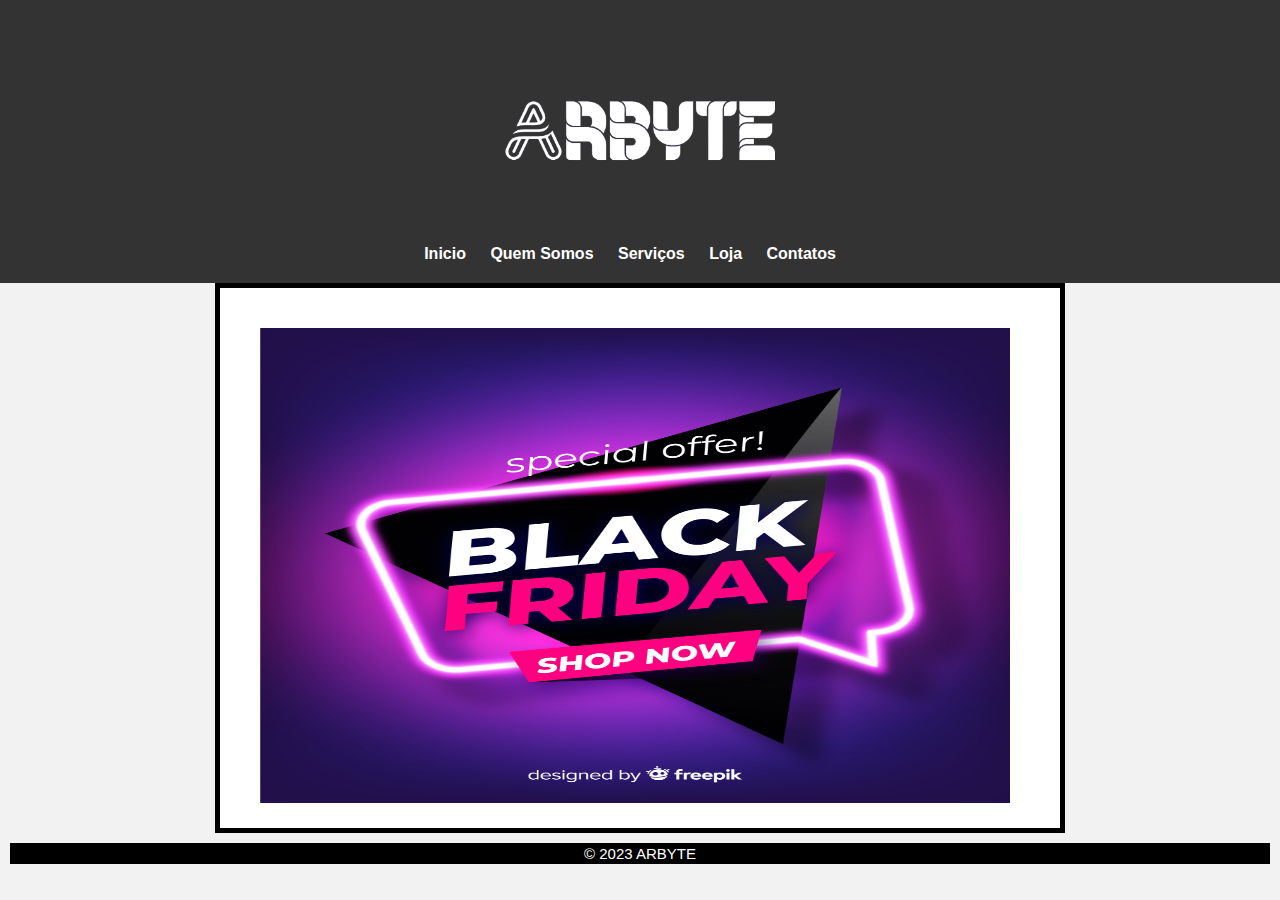
<file: index.html>
<!DOCTYPE html> <!-- Declaração do tipo de documento HTML5 -->
<html lang="pt-br"> <!-- Tag raiz do documento, idioma português do Brasil -->
<head> <!-- Cabeçalho do documento -->
    <meta charset="UTF-8"> <!-- Configuração de codificação de caracteres -->
    <meta name="viewport" content="width=device-width, initial-scale=1.0"> <!-- Configuração da visualização -->
    <title>Meu Site CSS</title> <!-- Título do documento exibido na barra de título -->
    <link rel="stylesheet" href="./templates/style.css"> <!-- Vínculo ao arquivo CSS externo -->
</head> <!-- Fim do cabeçalho -->

<body> <!-- Corpo do documento -->
    <header> <!-- Cabeçalho da página -->
        <img src="./imagens/banner-removebg-preview.png" alt=""> <!-- Imagem (banner ou logotipo) -->
        <nav> <!-- Navegação -->
            <ul> <!-- Lista não ordenada para itens de navegação -->
                <li><a href="index.html">Inicio</a></li> <!-- Item de navegação "Inicio" -->
                <li><a href="quemsomos.html">Quem Somos</a></li> <!-- Item de navegação "Quem Somos" -->
                <li><a href="serviços.html">Serviços</a></li> <!-- Item de navegação "Serviços" -->
                <li><a href="loja.html">Loja</a></li> <!-- Item de navegação "Loja" -->
                <li><a href="contactos.html">Contatos</a></li> <!-- Item de navegação "Contatos" -->
            </ul>
        </nav>
    </header> <!-- Fim do cabeçalho -->

    <main> <!-- Corpo principal da página -->
        <section> <!-- Seção para conteúdo principal -->
            <img src="./imagens/blackfriday.jpg" alt="blackfriday"> <!-- Imagem para a seção -->
        </section>
    </main> <!-- Fim do corpo principal -->

    <footer> <!-- Rodapé da página -->
        <p>&copy; 2023 ARBYTE</p> <!-- Parágrafo com ano de copyright -->
    </footer>
</body> <!-- Fim do corpo do documento -->

</html> <!-- Fim do documento HTML -->
</file>
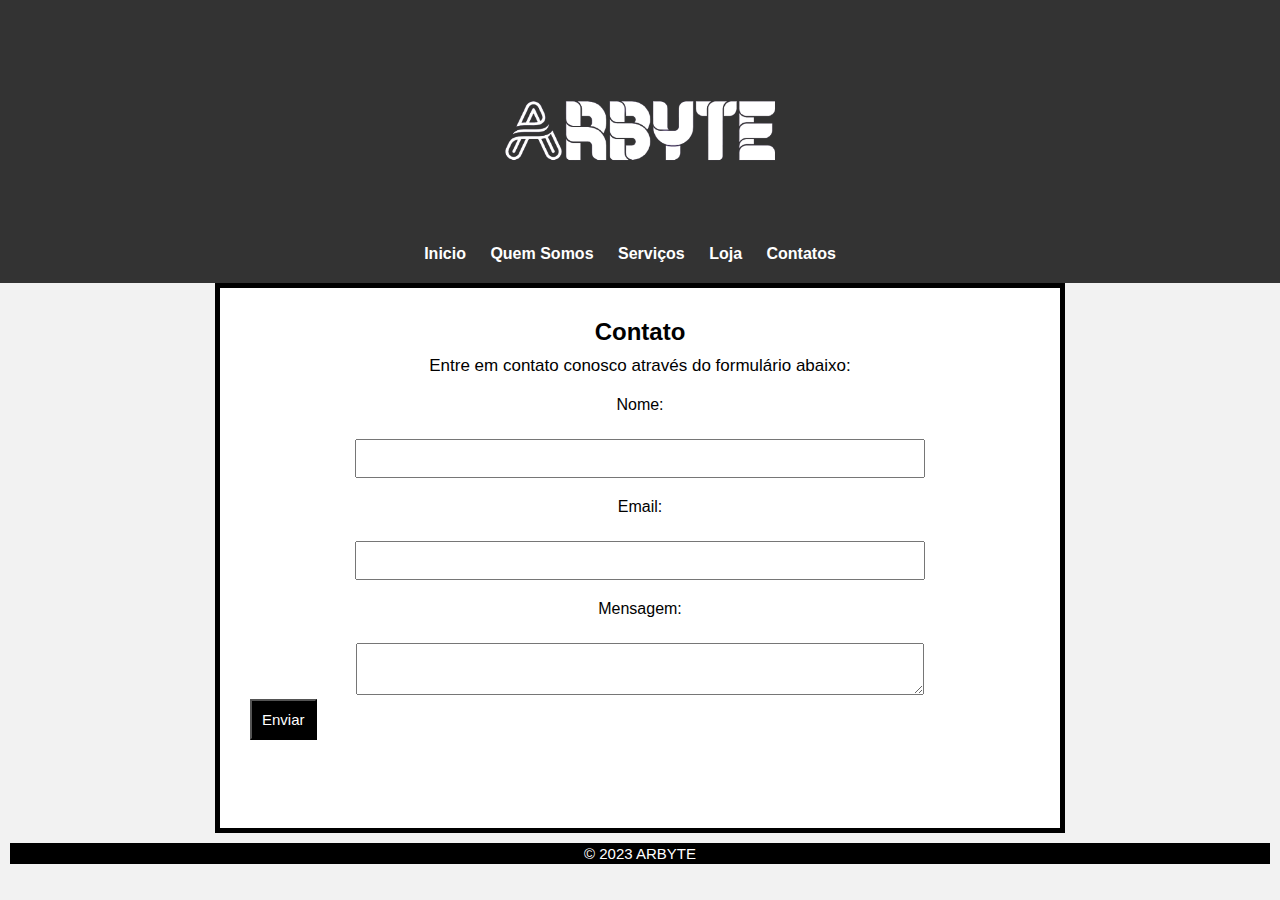
<file: contactos.html>
<!DOCTYPE html> <!-- Declaração do tipo de documento HTML5 -->
<html lang="pt-br"> <!-- Tag raiz do documento, idioma português do Brasil -->
<head> <!-- Cabeçalho do documento -->
    <meta charset="UTF-8"> <!-- Configuração de codificação de caracteres -->
    <meta name="viewport" content="width=device-width, initial-scale=1.0"> <!-- Configuração da visualização -->
    <title>Meu Site CSS</title> <!-- Título do documento exibido na barra de título -->
    <link rel="stylesheet" href="./templates/contactos.css"> <!-- Vínculo ao arquivo CSS externo -->
</head> <!-- Fim do cabeçalho -->

<body> <!-- Corpo do documento -->
    <form action="https://formspree.io/f/xeqbnrab" method="POST"></form> <!-- Formulário para envio de dados -->

    <header> <!-- Cabeçalho da página -->
        <img src="./imagens/banner-removebg-preview.png" alt=""> <!-- Imagem (banner ou logotipo) -->
        
        <nav> <!-- Navegação -->
            <ul> <!-- Lista não ordenada para itens de navegação -->
                <li><a href="index.html">Inicio</a></li> <!-- Item de navegação "Inicio" -->
                <li><a href="quemsomos.html">Quem Somos</a></li> <!-- Item de navegação "Quem Somos" -->
                <li><a href="serviços.html">Serviços</a></li> <!-- Item de navegação "Serviços" -->
                <li><a href="loja.html">Loja</a></li> <!-- Item de navegação "Loja" -->
                <li><a href="contactos.html">Contatos</a></li> <!-- Item de navegação "Contatos" -->
            </ul>
        </nav>
    </header> <!-- Fim do cabeçalho -->

    <main> <!-- Corpo principal da página -->
        <section> <!-- Seção para conteúdo de contato -->
            <h2>Contato</h2> <!-- Título da seção -->
            <p>Entre em contato conosco através do formulário abaixo:</p> <!-- Parágrafo informativo -->
            <form> <!-- Formulário para inserção de dados -->
                <label for="nome">Nome:</label> <!-- Rótulo para campo de nome -->
                <input type="text" id="nome" name="nome"> <!-- Campo de entrada para nome -->
                <label for="email">Email:</label> <!-- Rótulo para campo de email -->
                <input type="email" id="email" name="email"> <!-- Campo de entrada para email -->
                <label for="mensagem">Mensagem:</label> <!-- Rótulo para campo de mensagem -->
                <textarea id="mensagem" name="mensagem"></textarea> <!-- Área de texto para mensagem -->
                <input type="submit" value="Enviar"> <!-- Botão de envio do formulário -->
            </form>
        </section>
    </main> <!-- Fim do corpo principal -->

    <footer> <!-- Rodapé da página -->
        <p>&copy; 2023 ARBYTE</p> <!-- Parágrafo com ano de copyright -->
    </footer>
</body> <!-- Fim do corpo do documento -->

</html> <!-- Fim do documento HTML -->
</file>
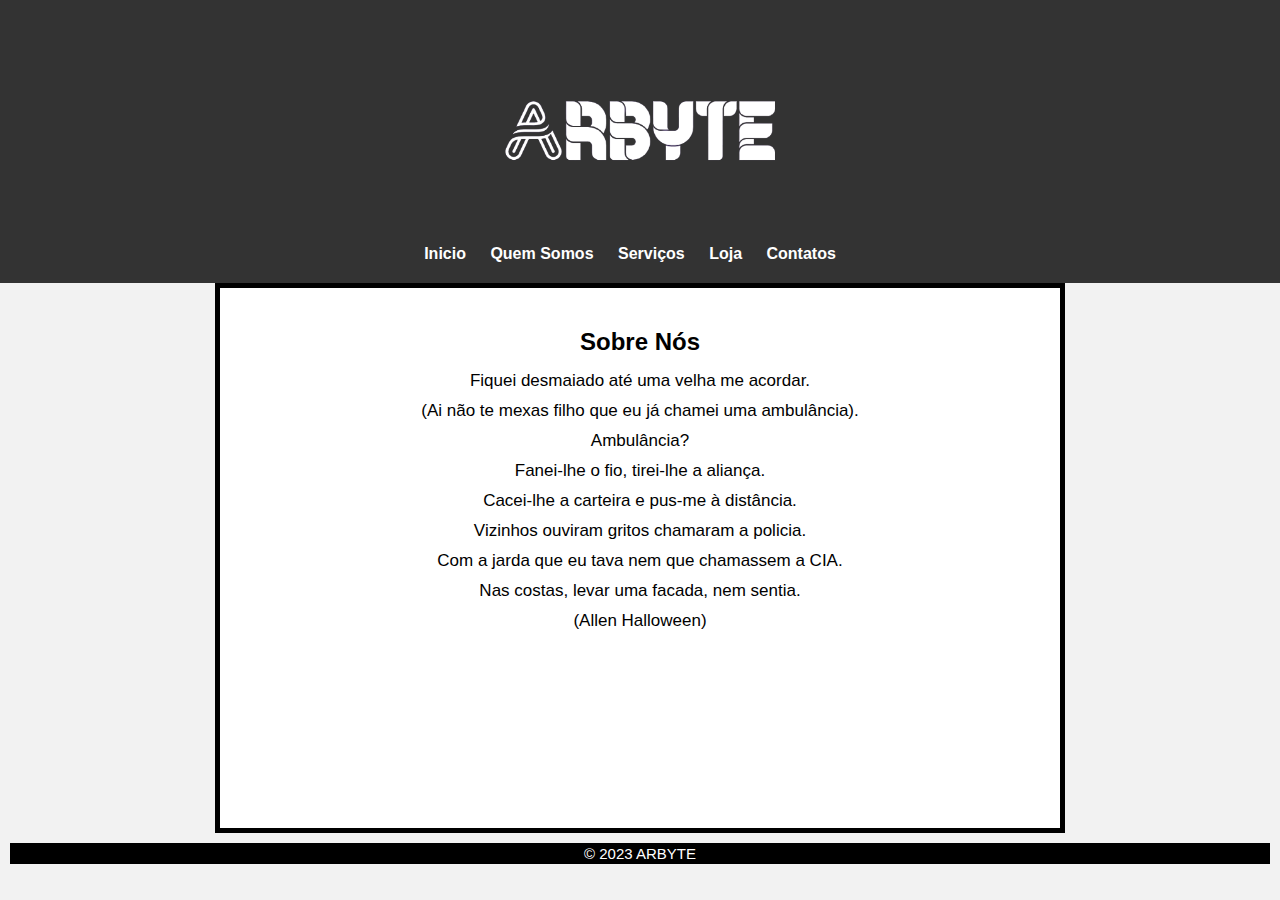
<file: quemsomos.html>
<!DOCTYPE html> <!-- Declaração do tipo de documento HTML5 -->
<html lang="pt-br"> <!-- Tag raiz do documento, idioma português do Brasil -->

<head> <!-- Cabeçalho do documento -->
    <meta charset="UTF-8"> <!-- Configuração de codificação de caracteres -->
    <meta name="viewport" content="width=device-width, initial-scale=1.0"> <!-- Configuração da visualização -->
    <title>Meu Site CSS</title> <!-- Título do documento exibido na barra de título -->
    <link rel="stylesheet" href="./templates/quemsomos.css"> <!-- Vínculo ao arquivo CSS externo -->
</head> <!-- Fim do cabeçalho -->

<body> <!-- Corpo do documento -->
    <header> <!-- Cabeçalho da página -->
        <img src="./imagens/banner-removebg-preview.png" alt=""> <!-- Imagem (banner ou logotipo) -->
      
        <nav> <!-- Navegação -->
            <ul> <!-- Lista não ordenada para itens de navegação -->
                <li><a href="index.html">Inicio</a></li> <!-- Item de navegação "Inicio" -->
                <li><a href="quemsomos.html">Quem Somos</a></li> <!-- Item de navegação "Quem Somos" -->
                <li><a href="serviços.html">Serviços</a></li> <!-- Item de navegação "Serviços" -->
                <li><a href="loja.html">Loja</a></li> <!-- Item de navegação "Loja" -->
                <li><a href="contactos.html">Contatos</a></li> <!-- Item de navegação "Contatos" -->
            </ul>
        </nav>
    </header> <!-- Fim do cabeçalho -->

    <main> <!-- Conteúdo principal -->
        <section> <!-- Seção de conteúdo -->
            <h2>Sobre Nós</h2> <!-- Título da seção -->
            <p>Fiquei desmaiado até uma velha me acordar.</p>
            <p> (Ai não te mexas filho que eu já chamei uma ambulância).</p>
            <p> Ambulância?</p>
            <p>  Fanei-lhe o fio, tirei-lhe a aliança.</p>
            <p>  Cacei-lhe a carteira e pus-me à distância.</p>
            <p>  Vizinhos ouviram gritos chamaram a policia.</p>
            <p>  Com a jarda que eu tava nem que chamassem a CIA.</p>
            <p>  Nas costas, levar uma facada, nem sentia. </p>
            <p>  (Allen Halloween)</p>
        </section>
    </main> <!-- Fim do conteúdo principal -->

    <footer> <!-- Rodapé da página -->
        <p>&copy; 2023 ARBYTE</p> <!-- Parágrafo com ano de copyright -->
    </footer>
</body> <!-- Fim do corpo do documento -->

</html> <!-- Fim do documento HTML -->
</file>
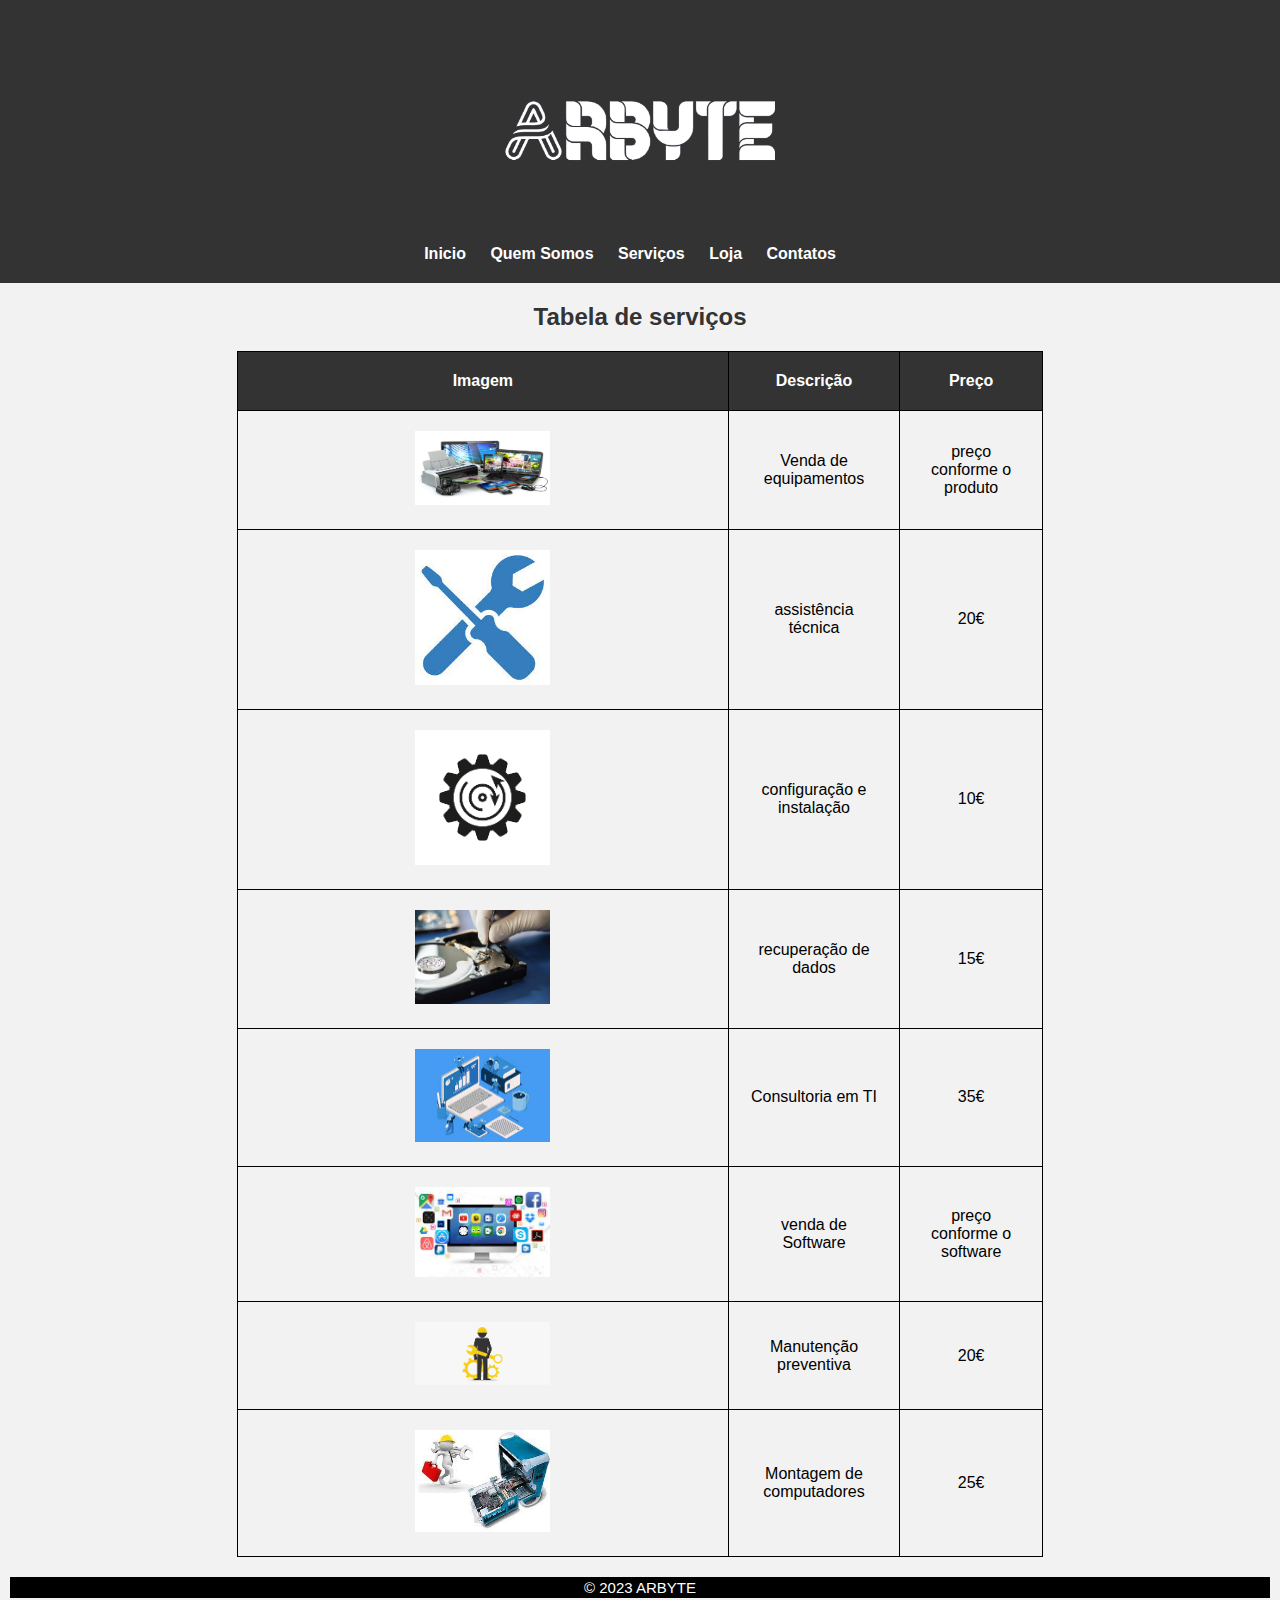
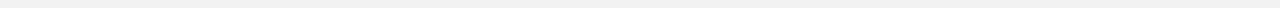
<file: serviços.html>
<!-- Declaração do tipo de documento e versão do HTML -->
<!DOCTYPE html>

<!-- Abertura da tag HTML com a declaração do idioma -->
<html lang="pt-br">

<head>
    <!-- Configuração do conjunto de caracteres UTF-8 -->
    <meta charset="UTF-8">

    <!-- Configuração da largura da viewport para dispositivos móveis -->
    <meta name="viewport" content="width=device-width, initial-scale=1.0">

    <!-- Título da página exibido na barra de título do navegador -->
    <title>Meu Site CSS</title>

    <!-- Link para o arquivo de estilo CSS para estilizar a página -->
    <link rel="stylesheet" href="./templates/serviços.css">
</head>

<body>

    <!-- Cabeçalho da página contendo um banner e uma navegação -->
    <header>
        <!-- Inclusão de uma imagem no cabeçalho -->
        <img src="./imagens/banner-removebg-preview.png" alt="">

        <!-- Navegação do site com links para diferentes páginas -->
        <nav>
            <ul>
                <li><a href="index.html">Inicio</a></li>
                <li><a href="quemsomos.html">Quem Somos</a></li>
                <li><a href="serviços.html">Serviços</a></li>
                <li><a href="loja.html">Loja</a></li>
                <li><a href="contactos.html">Contatos</a></li>
            </ul>
        </nav>
    </header>

    <!-- Seção principal da página -->
    <main>

        <!-- Título da seção principal -->
        <h2>Tabela de serviços</h2>

        <!-- Tabela contendo informações sobre diferentes serviços -->
        <table>
            <thead>
                <tr>
                    <th>Imagem</th>
                    <th>Descrição</th>
                    <th>Preço</th>
                </tr>
            </thead>
            <tbody>
                <tr>
                    <td><img src="./imagens/office-electronics-printers-copiers-min-1.jpg" alt=""></td>
                    <td>Venda de equipamentos</td>
                    <td>preço conforme o produto</td>
                </tr>
                <tr>
                    <td><img src="./imagens/assitencia.jpg" alt=""></td>
                    <td>assistência técnica</td>
                    <td>20€</td>
                </tr>
                <tr>
                    <td><img src="./imagens/configeinstali.jpg" alt=""></td>
                    <td>configuração e instalação</td>
                    <td>10€</td>
                </tr>
                <tr>
                    <td><img src="./imagens/recuperação.jpg" alt=""></td>
                    <td>recuperação de dados</td>
                    <td>15€</td>
                </tr>
                <tr>
                    <td><img src="./imagens/consultoria.jpg" alt=""></td>
                    <td>Consultoria em TI</td>
                    <td>35€</td>
                </tr>
                <tr>
                    <td><img src="./imagens/venda.jpg" alt=""></td>
                    <td>venda de Software</td>
                    <td>preço conforme o software</td>
                </tr>
                <tr>
                    <td><img src="./imagens/preventiva.jpg" alt=""></td>
                    <td>Manutenção preventiva</td>
                    <td>20€</td>
                </tr>
                <tr>
                    <td><img src="./imagens/montagem.jpg" alt=""></td>
                    <td>Montagem de computadores</td>
                    <td>25€</td>
                </tr>
              
            </tbody>
        </table>
    </main>

    <!-- Rodapé da página -->
    <footer>
        <!-- Mensagem de direitos autorais -->
        <p>&copy; 2023 ARBYTE</p>
    </footer>

</body>

</html>
</file>
<file: templates/style.css>
/* Estilos para o corpo da página */
body, h1, h2, p, section, form, label, main, textarea, img {
    font-family: Arial, sans-serif; /* Define a fonte para vários elementos */
    margin: 0; /* Remove margens padrão */
    padding: 0; /* Remove preenchimentos padrão */
    max-width: 100%; /* Garante que os elementos não ultrapassem 100% da largura do contêiner */
    margin-left: auto; /* Centraliza o elemento horizontalmente no contêiner */
    margin-right: auto; /* Centraliza o elemento horizontalmente no contêiner */
}

body {
    font-family: 'Arial', sans-serif; /* Define a fonte principal para o corpo do documento */
    margin: 0; /* Remove margens padrão */
    padding: 0; /* Remove preenchimentos padrão */
    background-color: #f2f2f2; /* Define a cor de fundo do corpo */
}

header {
    background-color: #333; /* Cor de fundo do cabeçalho */
    color: white; /* Cor do texto no cabeçalho */
    text-align: center; /* Centraliza o texto no cabeçalho */
    padding: 20px 0; /* Adiciona espaçamento interno ao cabeçalho */
}

header img {
    max-width: 35%; /* Limita a largura máxima da imagem no cabeçalho */
    height: auto; /* Mantém a proporção da imagem */
}

nav ul {
    list-style: none; /* Remove os marcadores de lista dos itens do menu */
    padding: 0; /* Remove o preenchimento padrão do menu */
    margin: 0; /* Remove as margens padrão do menu */
}

nav ul li {
    display: inline; /* Exibe os itens de menu em linha */
    margin-right: 20px; /* Adiciona espaçamento entre os itens do menu */
}

nav a {
    text-decoration: none; /* Remove a decoração de texto sublinhado nos links */
    color: white; /* Cor do texto nos links */
    font-weight: bold; /* Define a espessura da fonte como negrito */
    font-size: 16px; /* Define o tamanho da fonte nos links */
}

nav a:hover {
    color: #ffcc00; /* Cor ao passar o mouse sobre os links */
}

main {
    background-color: #fff; /* Cor de fundo do conteúdo principal */
    text-align: center; /* Centraliza o texto no conteúdo principal */
    width: 800px; /* Largura fixa do conteúdo principal */
    height: 500px; /* Altura fixa do conteúdo principal */
    margin: auto; /* Centraliza o conteúdo horizontalmente */
    padding: 20px; /* Adiciona espaçamento interno ao conteúdo principal */
    border: 5px solid rgb(0, 0, 0); /* Adiciona uma borda sólida ao redor do conteúdo principal */
}

section {
    margin: 20px; /* Adiciona espaçamento externo à seção */
    color: #000000; /* Cor do texto na seção */
    text-align: left; /* Alinha o texto à esquerda na seção */
}

section img {
    display: cover; /* Ajusta a imagem para cobrir completamente o contêiner */
    align-items: center; /* Centraliza a imagem verticalmente */
    width: 750px; /* Largura da imagem */
    height: 475px; /* Altura da imagem */
}

section h2 {
    font-size: 24px; /* Tamanho da fonte para os títulos h2 na seção */
}

section p {
    font-size: 17px; /* Tamanho da fonte para os parágrafos na seção */
}

form {
    text-align: center; /* Centraliza o conteúdo do formulário */
}

form label {
    margin: 10px; /* Adiciona espaçamento externo aos rótulos do formulário */
    display: block; /* Faz com que os rótulos ocupem uma linha inteira */
}

form input[type="text"],
form input[type="email"],
form textarea {
    width: 70%; /* Define a largura dos campos de entrada do formulário */
    padding: 10px; /* Adiciona preenchimento interno aos campos de entrada do formulário */
    margin-top: 5px; /* Adiciona espaçamento superior aos campos de entrada do formulário */
}

form input[type="submit"] {
    background-color: #000000; /* Cor de fundo do botão de envio */
    color: #fff; /* Cor do texto no botão de envio */
    padding: 10px; /* Adiciona preenchimento interno ao botão de envio */
    cursor: pointer; /* Altera o cursor ao passar o mouse sobre o botão de envio */
    font-size: 15px; /* Tamanho da fonte no botão de envio */
    display: block; /* Faz com que o botão de envio ocupe uma linha inteira */
}

footer {
    margin: 10px; /* Adiciona espaçamento externo ao rodapé */
    background-color: #000000; /* Cor de fundo do rodapé */
    color: #fff; /* Cor do texto no rodapé */
    padding: 2px; /* Adiciona preenchimento interno ao rodapé */
    text-align: center; /* Centraliza o texto no rodapé */
    font-size: 15px; /* Tamanho da fonte no rodapé */
}
</file>
<file: templates/quemsomos.css>
/* Estilos para o corpo da página */
body, h1, h2, p, section, form, label, main, textarea, img {
    font-family: Arial, sans-serif; /* Define a fonte para vários elementos */
    margin: 0; /* Remove margens padrão */
    padding: 0; /* Remove preenchimentos padrão */
    max-width: 100%; /* Garante que os elementos não ultrapassem 100% da largura do contêiner */
    margin-left: auto; /* Centraliza o elemento horizontalmente no contêiner */
    margin-right: auto; /* Centraliza o elemento horizontalmente no contêiner */
}

body {
    font-family: 'Arial', sans-serif; /* Define a fonte principal para o corpo do documento */
    margin: 0; /* Remove margens padrão */
    padding: 0; /* Remove preenchimentos padrão */
    background-color: #f2f2f2; /* Define a cor de fundo do corpo */
}

header {
    background-color: #333; /* Cor de fundo do cabeçalho */
    color: white; /* Cor do texto no cabeçalho */
    text-align: center; /* Centraliza o texto no cabeçalho */
    padding: 20px 0; /* Adiciona espaçamento interno ao cabeçalho */
}

header img {
    max-width: 35%; /* Limita a largura máxima da imagem no cabeçalho */
    height: auto; /* Mantém a proporção da imagem */
}

nav ul {
    list-style: none; /* Remove os marcadores de lista dos itens do menu */
    padding: 0; /* Remove o preenchimento padrão do menu */
    margin: 0; /* Remove as margens padrão do menu */
}

nav ul li {
    display: inline; /* Exibe os itens de menu em linha */
    margin-right: 20px; /* Adiciona espaçamento entre os itens do menu */
}

nav a {
    text-decoration: none; /* Remove a decoração de texto sublinhado nos links */
    color: white; /* Cor do texto nos links */
    font-weight: bold; /* Define a espessura da fonte como negrito */
    font-size: 16px; /* Define o tamanho da fonte nos links */
}

nav a:hover {
    color: #ffcc00; /* Cor ao passar o mouse sobre os links */
}

main {
    background-color: #fff; /* Cor de fundo do conteúdo principal */
    text-align: center; /* Centraliza o texto no conteúdo principal */
    width: 800px; /* Largura fixa do conteúdo principal */
    height: 500px; /* Altura fixa do conteúdo principal */
    margin: auto; /* Centraliza o conteúdo horizontalmente */
    padding: 20px; /* Adiciona espaçamento interno ao conteúdo principal */
    border: 5px solid rgb(0, 0, 0); /* Adiciona uma borda sólida ao redor do conteúdo principal */
}

section {
    margin: 20px; /* Adiciona espaçamento externo à seção */
    color: #000000; /* Cor do texto na seção */
    text-align: left; /* Alinha o texto à esquerda na seção */
}

section h2 {
    text-align: center; /* Centraliza o texto do título h2 na seção */
    font-size: 24px; /* Tamanho da fonte para os títulos h2 na seção */
    margin: 10px; /* Adiciona espaçamento externo aos títulos h2 na seção */
}

section p {
    font-size: 17px; /* Tamanho da fonte para os parágrafos na seção */
    text-align: center; /* Centraliza o texto dos parágrafos na seção */
    padding: 5px; /* Adiciona espaçamento interno aos parágrafos na seção */
}

form {
    text-align: center; /* Centraliza o conteúdo do formulário */
}

form label {
    margin: 10px; /* Adiciona espaçamento externo aos rótulos do formulário */
    display: block; /* Faz com que os rótulos ocupem uma linha inteira */
}

form input[type="text"],
form input[type="email"],
form textarea {
    width: 70%; /* Define a largura dos campos de entrada do formulário */
    padding: 10px; /* Adiciona preenchimento interno aos campos de entrada do formulário */
    margin-top: 5px; /* Adiciona espaçamento superior aos campos de entrada do formulário */
}

form input[type="submit"] {
    background-color: #000000; /* Cor de fundo do botão de envio */
    color: #fff; /* Cor do texto no botão de envio */
    padding: 10px; /* Adiciona preenchimento interno ao botão de envio */
    cursor: pointer; /* Altera o cursor ao passar o mouse sobre o botão de envio */
    font-size: 15px; /* Tamanho da fonte no botão de envio */
    display: block; /* Faz com que o botão de envio ocupe uma linha inteira */
}

footer {
    margin: 10px; /* Adiciona espaçamento externo ao rodapé */
    background-color: #000000; /* Cor de fundo do rodapé */
    color: #fff; /* Cor do texto no rodapé */
    padding: 2px; /* Adiciona preenchimento interno ao rodapé */
    text-align: center; /* Centraliza o texto no rodapé */
    font-size: 15px; /* Tamanho da fonte no rodapé */
}
</file>
<file: templates/serviços.css>
/* Estilos para o corpo da página */
body, h1, h2, p, section, form, label, main, textarea, img {
    font-family: Arial, sans-serif; /* Define a fonte para vários elementos */
    margin: 0; /* Remove margens padrão */
    padding: 0; /* Remove preenchimentos padrão */
    max-width: 100%; /* Garante que os elementos não ultrapassem 100% da largura do contêiner */
    margin-left: auto; /* Centraliza o elemento horizontalmente no contêiner */
    margin-right: auto; /* Centraliza o elemento horizontalmente no contêiner */
}

body {
    font-family: 'Arial', sans-serif; /* Define a fonte principal para o corpo do documento */
    margin: 0; /* Remove margens padrão */
    padding: 0; /* Remove preenchimentos padrão */
    background-color: #f2f2f2; /* Define a cor de fundo do corpo */
}

header {
    background-color: #333; /* Cor de fundo do cabeçalho */
    color: white; /* Cor do texto no cabeçalho */
    text-align: center; /* Centraliza o texto no cabeçalho */
    padding: 20px 0; /* Adiciona espaçamento interno ao cabeçalho */
}

header img {
    max-width: 35%; /* Limita a largura máxima da imagem no cabeçalho */
    height: auto; /* Mantém a proporção da imagem */
}

nav ul {
    list-style: none; /* Remove os marcadores de lista dos itens do menu */
    padding: 0; /* Remove o preenchimento padrão do menu */
    margin: 0; /* Remove as margens padrão do menu */
}

nav ul li {
    display: inline; /* Exibe os itens de menu em linha */
    margin-right: 20px; /* Adiciona espaçamento entre os itens do menu */
}

nav a {
    text-decoration: none; /* Remove a decoração de texto sublinhado nos links */
    color: white; /* Cor do texto nos links */
    font-weight: bold; /* Define a espessura da fonte como negrito */
    font-size: 16px; /* Define o tamanho da fonte nos links */
}

nav a:hover {
    color: #ffcc00; /* Cor ao passar o mouse sobre os links */
}

main {
    text-align: center; /* Centraliza o conteúdo principal */
    margin: 20px; /* Adiciona espaçamento externo ao conteúdo principal */
}

h2 {
    color: #333; /* Cor do texto do título h2 */
}

table {
    width: 65%; /* Largura da tabela */
    margin: 0 auto; /* Centraliza a tabela no contêiner */
    border-collapse: collapse; /* Remove a separação entre as bordas das células */
    margin-top: 20px; /* Adiciona espaçamento superior à tabela */
}

thead {
    background-color: #333; /* Cor de fundo do cabeçalho da tabela */
    color: white; /* Cor do texto no cabeçalho da tabela */
}

th, td {
    padding: 20px; /* Adiciona preenchimento interno às células da tabela */
    border: 1px solid #000000; /* Adiciona bordas às células da tabela */
    text-align: center; /* Centraliza o texto nas células da tabela */
}

th {
    background-color: #333; /* Cor de fundo do cabeçalho da tabela */
}

tbody img {
    max-width: 30%; /* Limita a largura máxima das imagens na tabela */
}

footer {
    margin: 10px; /* Adiciona espaçamento externo ao rodapé */
    background-color: #000000; /* Cor de fundo do rodapé */
    color: #fff; /* Cor do texto no rodapé */
    padding: 2px; /* Adiciona preenchimento interno ao rodapé */
    text-align: center; /* Centraliza o texto no rodapé */
    font-size: 15px; /* Tamanho da fonte no rodapé */
}
</file>
<file: templates/contactos.css>
/* Estilos para o corpo da página */
/* Reset de estilos padrão */
body, h1, h2, p, section, form, label, main, textarea, img {
    font-family: Arial, sans-serif; /* Define a fonte para vários elementos */
    margin: 0; /* Remove margens padrão */
    padding: 0; /* Remove preenchimentos padrão */
    max-width: 100%; /* Garante que os elementos não ultrapassem 100% da largura do contêiner */
    margin-left: auto; /* Centraliza o elemento horizontalmente no contêiner */
    margin-right: auto; /* Centraliza o elemento horizontalmente no contêiner */
}

body {
    font-family: 'Arial', sans-serif; /* Define a fonte principal para o corpo do documento */
    margin: 0; /* Remove margens padrão */
    padding: 0; /* Remove preenchimentos padrão */
    background-color: #f2f2f2; /* Define a cor de fundo do corpo */
}

header {
    background-color: #333; /* Cor de fundo do cabeçalho */
    color: white; /* Cor do texto no cabeçalho */
    text-align: center; /* Centraliza o texto no cabeçalho */
    padding: 20px 0; /* Adiciona espaçamento interno ao cabeçalho */
}

header img {
    max-width: 35%; /* Limita a largura máxima da imagem no cabeçalho */
    height: auto; /* Mantém a proporção da imagem */
}

nav ul {
    list-style: none; /* Remove os marcadores de lista dos itens do menu */
    padding: 0; /* Remove o preenchimento padrão do menu */
    margin: 0; /* Remove as margens padrão do menu */
}

nav ul li {
    display: inline; /* Exibe os itens de menu em linha */
    margin-right: 20px; /* Adiciona espaçamento entre os itens do menu */
}

nav a {
    text-decoration: none; /* Remove a decoração de texto sublinhado nos links */
    color: white; /* Cor do texto nos links */
    font-weight: bold; /* Define a espessura da fonte como negrito */
    font-size: 16px; /* Define o tamanho da fonte nos links */
}

nav a:hover {
    color: #ffcc00; /* Cor ao passar o mouse sobre os links */
}

main {
    background-color: #fff; /* Cor de fundo do conteúdo principal */
    text-align: center; /* Centraliza o texto no conteúdo principal */
    width: 800px; /* Largura fixa do conteúdo principal */
    height: 500px; /* Altura fixa do conteúdo principal */
    margin: auto; /* Centraliza o conteúdo horizontalmente */
    padding: 20px; /* Adiciona espaçamento interno ao conteúdo principal */
    border: 5px solid rgb(0, 0, 0); /* Adiciona uma borda sólida ao redor do conteúdo principal */
}

section {
    margin: 10px; /* Adiciona espaçamento externo à seção */
    color: #000000; /* Cor do texto na seção */
    text-align: left; /* Alinha o texto à esquerda na seção */
}

section h2 {
    font-size: 24px; /* Tamanho da fonte para os títulos h2 na seção */
    text-align: center; /* Centraliza o texto dos títulos h2 na seção */
}

section p {
    font-size: 17px; /* Tamanho da fonte para os parágrafos na seção */
    text-align: center; /* Centraliza o texto dos parágrafos na seção */
    margin: 10px; /* Adiciona espaçamento entre os parágrafos */
}

form {
    text-align: center; /* Centraliza o conteúdo do formulário */
}

form label {
    margin: 20px; /* Adiciona espaçamento externo aos rótulos do formulário */
    display: block; /* Faz com que os rótulos ocupem uma linha inteira */
}

form input[type="text"],
form input[type="email"],
form textarea {
    width: 70%; /* Define a largura dos campos de entrada do formulário */
    padding: 10px; /* Adiciona preenchimento interno aos campos de entrada do formulário */
    margin-top: 5px; /* Adiciona espaçamento superior aos campos de entrada do formulário */
}

form input[type="submit"] {
    background-color: #000000; /* Cor de fundo do botão de envio */
    color: #fff; /* Cor do texto no botão de envio */
    padding: 10px; /* Adiciona preenchimento interno ao botão de envio */
    cursor: pointer; /* Altera o cursor ao passar o mouse sobre o botão de envio */
    font-size: 15px; /* Tamanho da fonte no botão de envio */
    display: block; /* Faz com que o botão de envio ocupe uma linha inteira */
}

footer {
    margin: 10px; /* Adiciona espaçamento externo ao rodapé */
    background-color: #000000; /* Cor de fundo do rodapé */
    color: #fff; /* Cor do texto no rodapé */
    padding: 2px; /* Adiciona preenchimento interno ao rodapé */
    text-align: center; /* Centraliza o texto no rodapé */
    font-size: 15px; /* Tamanho da fonte no rodapé */
}
</file>
